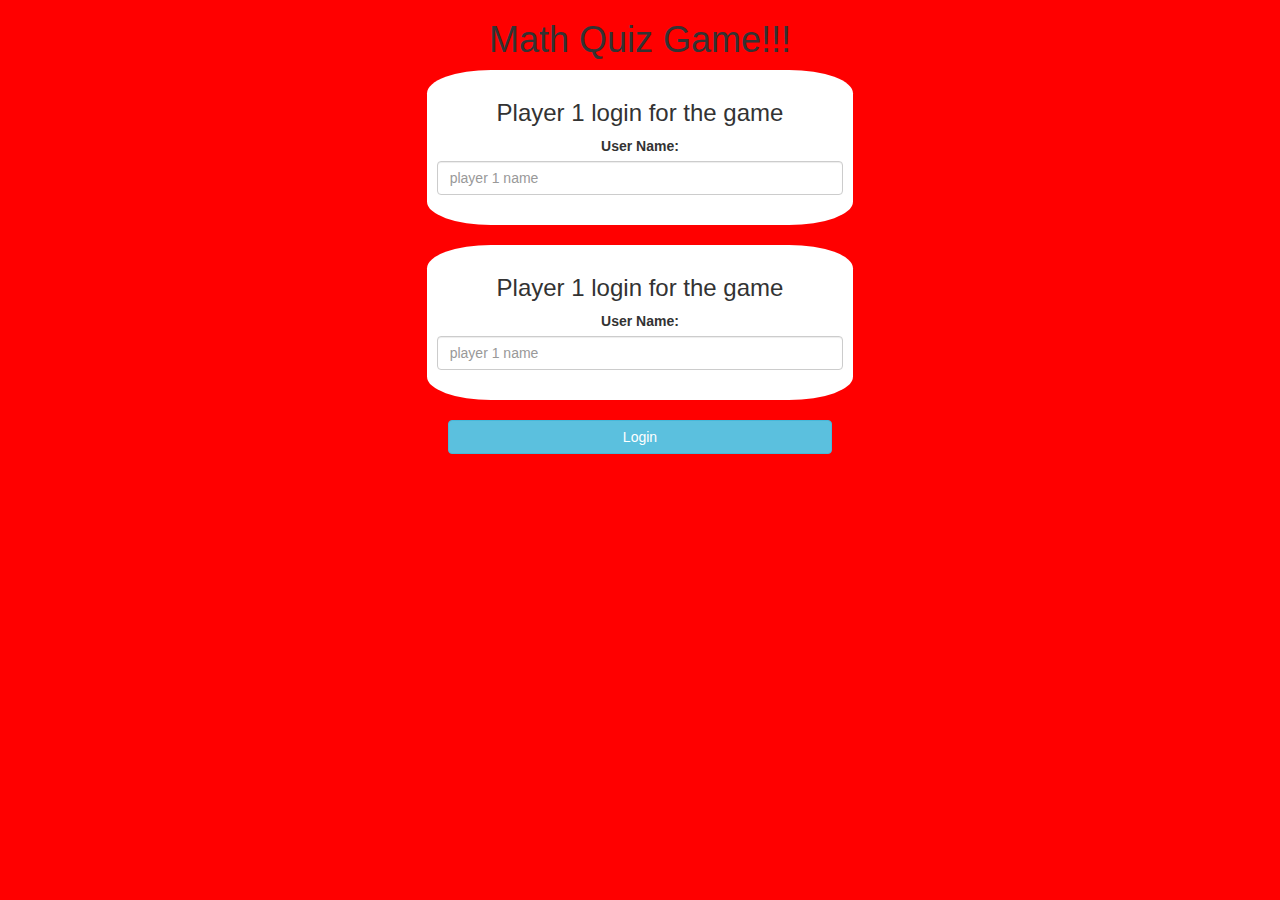
<file: game_login.html>
<!DOCTYPE html>
<html>
<head>
	<title>The Math Quiz Game</title>

<meta name="viewport" content="width=device-width, initial-scale=1">
<link rel="stylesheet" href="https://maxcdn.bootstrapcdn.com/bootstrap/3.4.0/css/bootstrap.min.css">
<script src="https://ajax.googleapis.com/ajax/libs/jquery/3.4.1/jquery.min.js"></script>
<script src="https://maxcdn.bootstrapcdn.com/bootstrap/3.4.0/js/bootstrap.min.js"></script>

<link rel="stylesheet" type="text/css" href="quiz_game.css">
<script src ="game_login.js"></script>
</head>
<body>
<center>
    <h1>Math Quiz Game!!!</h1>
    <div class="col-lg-4 col-sm-8 col-xs-11 login_div1">
        <h3> Player 1 login for the game </h3>
        <label>User Name:</label>
        <input type="text" id="player1_name_input" class="form-control" placeholder="player 1 name">
        
        <br>
        </div>
        <br>


    <div class="col-lg-4 col-sm-8 col-xs-11 login_div1">
        <h3> Player 1 login for the game </h3>
        <label>User Name:</label>
        <input type="text" id="player1_name_input" class="form-control" placeholder="player 1 name">
        
        <br>
        </div>
        <br>

        <button style="width: 30%;" class="btn btn-info" onclick="addUser()">Login</button>
</center>
</body>
</html>
</file>
<file: quiz_game.css>
body {
    background: red;
}

.login_div1 ,.login_div2{
    background: white;
    padding: 10px;
    float: none;
    border-radius: 15%;
}

#player1_name,#player2_name{
    display: inline-block;
    margin-left:20%
}

#word
{
    width:60%;
}

#word_display {
    letter-spacing: 5px;
}

#output {
    background: white;
    border-radius: 10px;
    border-top: 1opx solid rgb(16, 165, 235);
    padding: 10px;
    float: none;
    text-align: left;
}
</file>
